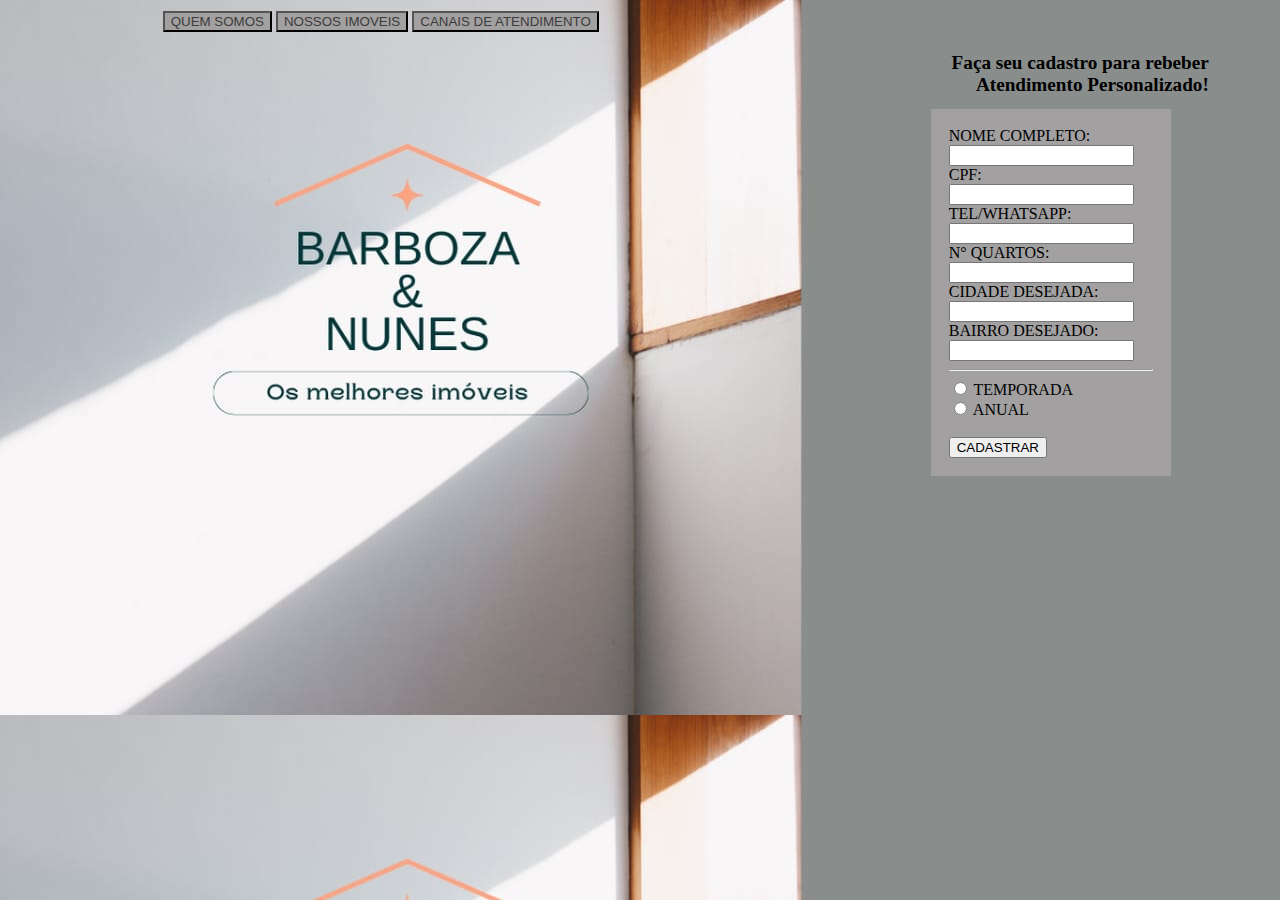
<file: MeuSite/index.html>
<!DOCTYPE html>
<html lang="pt-br">
<head>
    <meta charset="UTF-8">
    <meta name="viewport" content="width=device-width, initial-scale=1.0">
    <meta nome="descripition" content="Esse é o mehor site de locação de imoveis">
    <meta nome="keywords" content="ALUGUEL,locação, vila velha, vitória ,serra, espirito santo, imovel, apartamento,casa, loja">
    <meta nome="author" content="Josyane de Jesus Pinto">
    <title>BARBOZAENUNESIMOBILIARIA</title>
    <link rel="stylesheet" href="css/estilo.css">
</head>
<body class="BODYINDEX">
    <table class="tabela">
            <tr>
                <th><button  onclick="document.location='QUEM-SOMOS.html'" style="background-color:rgb(162, 160, 160);color:rgb(60, 60, 60);">QUEM SOMOS</button></th>
                <th><button  onclick="document.location='NOSSOS-IMOVEIS.html'" style="background-color:rgb(162, 160, 160);color:rgb(60,60,60);">NOSSOS IMOVEIS</button></th>
                <th><button  onclick="document.location='CANAIS-DE-ATENDIMENTO.html'" style="background-color:rgb(162, 160, 160);color:rgb(60,60,60);">CANAIS DE ATENDIMENTO</button></th>  
            </tr>  
    </table>
    <h1 class="paragrafo">Faça seu cadastro para rebeber<br> Atendimento Personalizado!</h1>   
    <form class="formulario" name="cadastro">
         <label for="fname">NOME COMPLETO:</label><br>
         <input type="text" id="fname" name="fname"><br>
         <label for="CPF">CPF:</label><br>
         <input type="text" id="CPF" name="CPF"><br>
         <label for="tel">TEL/WHATSAPP:</label><br>
         <input type="text" id="tel" name="tel"><br>
         <label for="nquartos">N° QUARTOS:</label><br>
         <input type="text" id="nquartos" name="nquartos"><br>
         <label for="cidade">CIDADE DESEJADA:</label><br>
         <input type="text" id="cidade" name="cidade"><br>
         <label for="bairro">BAIRRO DESEJADO:</label><br>
         <input type="text" id="bairro" name="bairro"><br>
         <HR>
            <input type="radio" id="TEMP" name="PERIODO_LOC" value="TEMP">
            <label for="TEMP">TEMPORADA</label><br>
            <input type="radio" id="ANUAL" name="PERIODO_LOC" value="ANUAL">
            <label for="ANUAL">ANUAL</label><br><BR>
         <input type="submit" value="CADASTRAR" >
    </form>
    <p  id="paragrafo2"></p>
    <script SRC="JAVASCRIPT/INDEX.JS"></script>
   
</body>
</html>
</file>
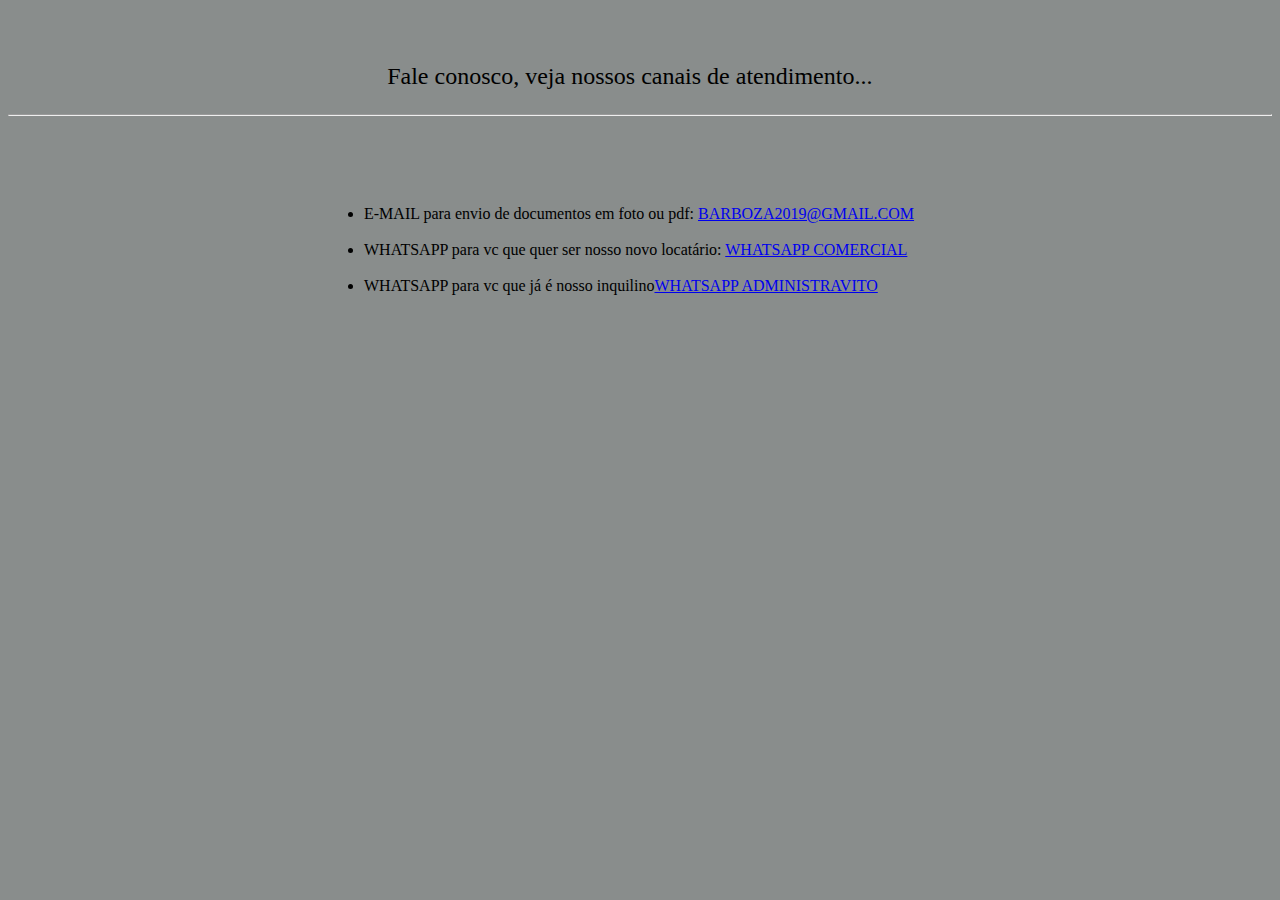
<file: MeuSite/CANAIS-DE-ATENDIMENTO.HTML>
<!DOCTYPE html>
<html lang="pt-br">

<head>
    <meta charset="UTF-8">
    <meta name="viewport" content="width=device-width, initial-scale=1.0">
    <meta nome="descripition" content="Esse é o mehor site de locação de imoveis">
    <meta nome="keywords" content="ALUGUEL,locação, vila velha, vitória ,serra, espirito santo, imovel, apartamento,casa, loja">
    <meta nome="author" content="Josyane de Jesus Pinto">
    <title>BARBOZAENUNESIMOBILIARIA/atendimento</title>
    <STYLE>
        BODY {
            background-color:#898d8c ;

        }

        P {
            margin-top: 5%;
            margin-left: 30%;
            margin-right: 20%;
            font-size: x-large;
            text-align: justify;
        }

        ul {
            margin-top: 7%;
            margin-left: 25%;
            margin-right: 20%;
        }
    </STYLE>
</head>

<body>
    <p>Fale conosco, veja nossos canais de atendimento...</p>
    <hr>
    <list>
                <ul>
            <li>E-MAIL para envio de documentos em foto ou pdf: <a
                    href="https://mail.google.com/mail/u/0/#inbox?compose=CllgCJTNqbxfLnZgLKmKbCGDPNwkVVxrGKzhKRLlkXtrRRbSRdRmPfHRTfdwvKqRdTDFZJtCVsq">BARBOZA2019@GMAIL.COM</a>
            </li>
            <br>
            <li>WHATSAPP para vc que quer ser nosso novo locatário: <a
                    href="https://api.whatsapp.com/send/?phone=5527996982718&text&type=phone_number&app_absent=0">WHATSAPP
                    COMERCIAL</a></li>
                    <br>
            <li>WHATSAPP para vc que já é nosso inquilino<a
                    href="https://api.whatsapp.com/send/?phone=5527999631768&text&type=phone_number&app_absent=0">WHATSAPP
                    ADMINISTRAVITO</a></li>
        </ul>
    </list>



</body>

</html>
</file>
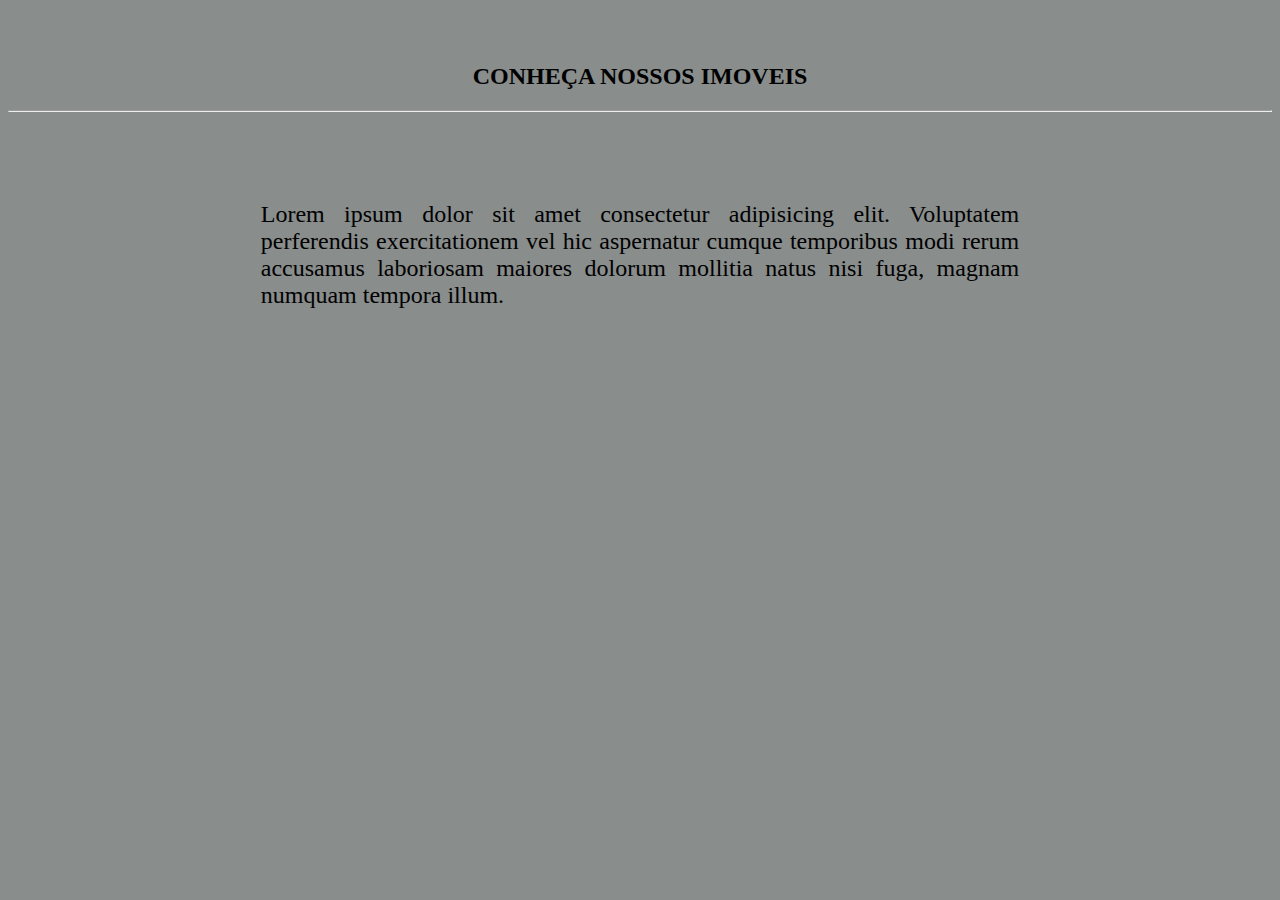
<file: MeuSite/NOSSOS-IMOVEIS.HTML>
<!DOCTYPE html>
<html lang="pt-br">
<head>
    <meta charset="UTF-8">
    <meta name="viewport" content="width=device-width, initial-scale=1.0">
    <meta nome="descripition" content="Esse é o mehor site de locação de imoveis">
    <meta nome="keywords" content="ALUGUEL,locação, vila velha, vitória ,serra, espirito santo, imovel, apartamento,casa, loja">
    <meta nome="author" content="Josyane de Jesus Pinto">
    <title>BARBOZAENUNESIMOBILIARIA/nossosimoveis</title>
    <STYLE>
        body{
            background-color:#898d8c ;

        }

        P {
            margin-top: 5%;
            margin-left: 20%;
            margin-right: 20%;
            font-size: x-large;
            text-align: justify;
        }
        h2{
            margin-top: 5%;
            font-size: x-large;
            text-align: center;
        }
    </STYLE>
</head>
<body>
    <h2>CONHEÇA NOSSOS IMOVEIS</h2><HR><br>
    <p>Lorem ipsum dolor sit amet consectetur adipisicing elit. Voluptatem perferendis exercitationem vel hic aspernatur cumque temporibus modi rerum accusamus laboriosam maiores dolorum mollitia natus nisi fuga, magnam numquam tempora illum.</p>
    <script SRC="JAVASCRIPT/INDEX.JS"></script>
</body>
</html>
</file>
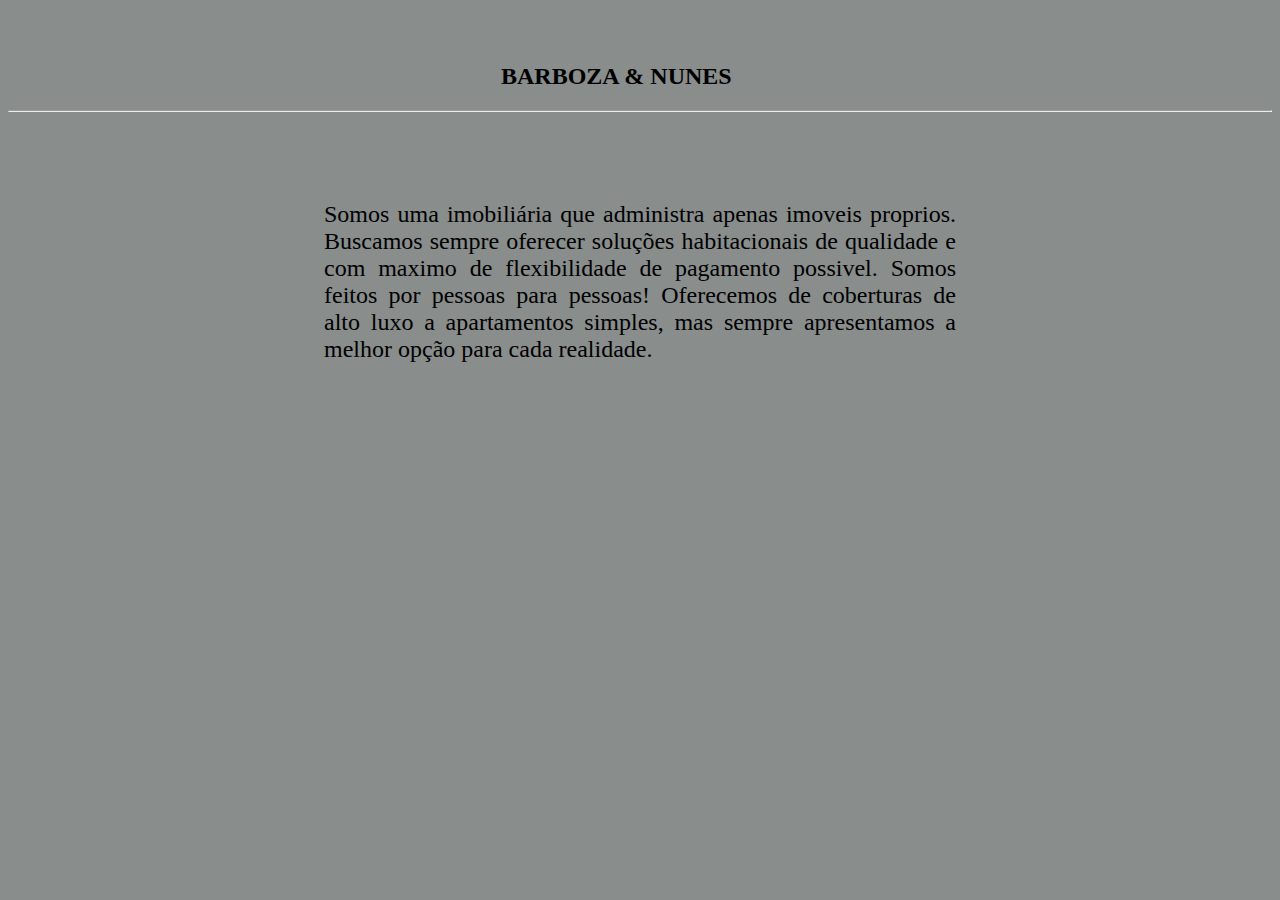
<file: MeuSite/QUEM-SOMOS.HTML>
<!DOCTYPE html>
<html lang="pt-br">
<head>
    <meta charset="UTF-8">
    <meta name="viewport" content="width=device-width, initial-scale=1.0">
    <meta nome="descripition" content="Esse é o mehor site de locação de imoveis">
    <meta nome="keywords" content="ALUGUEL,locação, vila velha, vitória ,serra, espirito santo, imovel, apartamento,casa, loja">
    <meta nome="author" content="Josyane de Jesus Pinto">
    <title>BARBOZA&NUNES/QUEMSOMOS</title>
    <STYLE>
        BODY {
            background-color:#898d8c ;

        }
        h2{
            margin-top: 5%;
            margin-left: 39%;
        }
        P {
            margin-top: 5%;
            margin-left: 25%;
            margin-right: 25%;
            font-size: x-large;
            text-align: justify;
        }
    </STYLE>
</head>
<body>
    <h2>BARBOZA & NUNES</h2><hr><br>
    <p>Somos uma imobiliária que administra apenas imoveis proprios. Buscamos sempre oferecer soluções habitacionais de qualidade e com  maximo de flexibilidade de pagamento possivel. Somos feitos por pessoas para pessoas! Oferecemos de coberturas de alto luxo a apartamentos simples, mas sempre apresentamos a melhor opção para cada realidade.</p>
</body>
</html>
</file>
<file: MeuSite/css/estilo.css>
body{
    max-width: 1600px;
}
.BODYINDEX{
    background-image: url("..//imagens/fundo\ .jpg");
    background-size:100%;

}
.tabela{
    text-align:left;
    margin-left: 12%;
    display: inline-block;

}
.paragrafo{
            text-align:right;
            margin-right: 5%;
            font-size: larger;
            font-family:'Times New Roman', Times, serif;
}
.formulario{
    padding: 18px;
    background-color:rgb(162, 160, 160);
    margin-right: 8%;
    margin-left: 73%;
}
</file>
